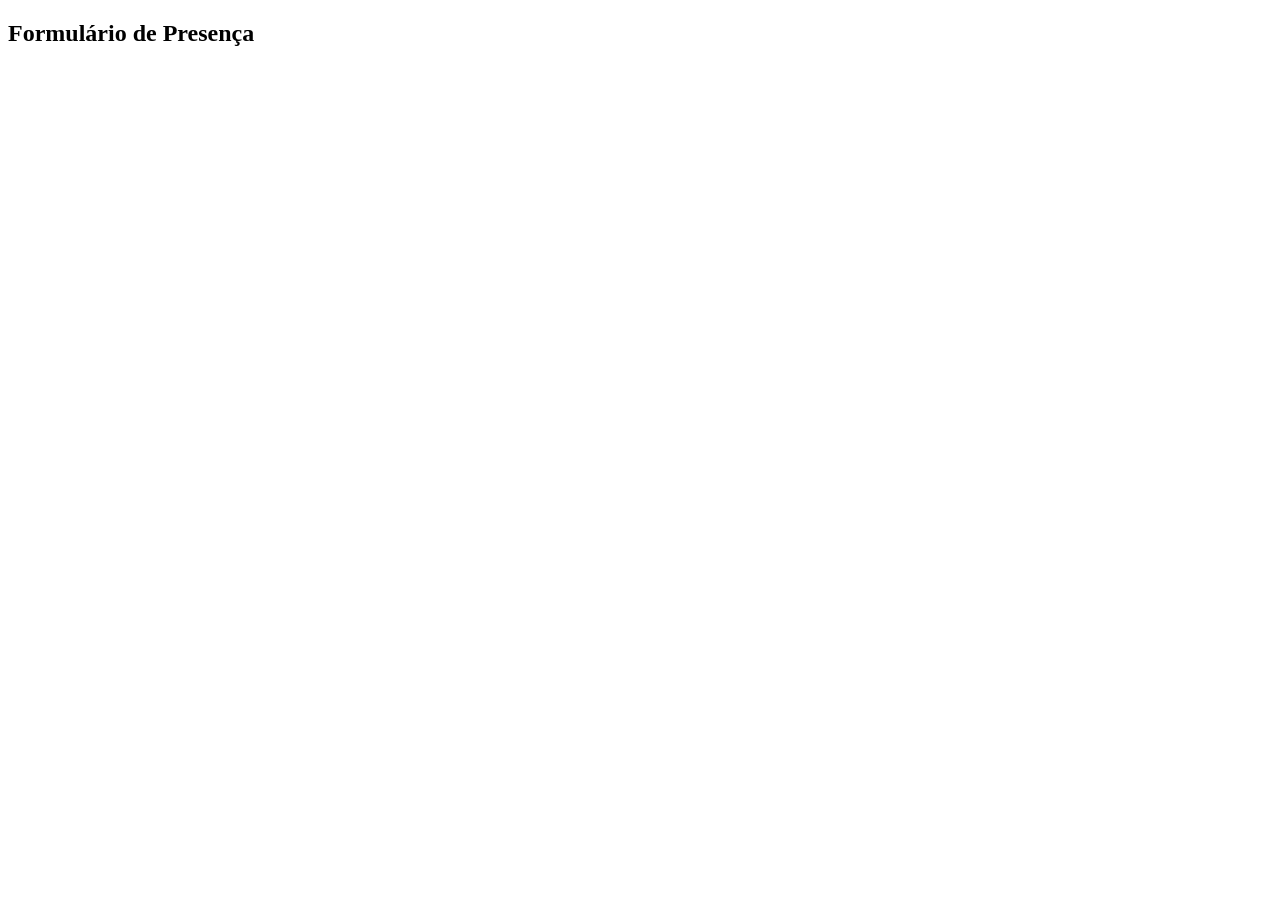
<file: formulario.html>
<!DOCTYPE html>
<html lang="pt-br">
  <head>
    <meta charset="UTF-8" />
    <meta name="viewport" content="width=device-width, initial-scale=1.0" />
    <title>Formulário de Presença</title>
    <script>
      const distanciaMaxima = 20; // Raio em metros
      let latitudeProfessor, longitudeProfessor;
      const senhaProfessor = "1234"; // Senha do professor (use uma senha mais segura em produção)

      function iniciarSistema() {
        const userType = prompt(
          "Você é o professor ou um aluno? (Digite 'professor' ou 'aluno')"
        ).toLowerCase();

        if (userType === "professor") {
          autenticarProfessor();
        } else if (userType === "aluno") {
          verificarAluno();
        } else {
          alert("Tipo de usuário inválido. A página será recarregada.");
          location.reload();
        }
      }

      function autenticarProfessor() {
        const senhaInserida = prompt("Por favor, insira a senha de professor:");

        if (senhaInserida === senhaProfessor) {
          configurarProfessor();
        } else {
          alert("Senha incorreta. A página será recarregada.");
          location.reload();
        }
      }

      function configurarProfessor() {
        if (navigator.geolocation) {
          navigator.geolocation.getCurrentPosition(
            (position) => {
              latitudeProfessor =
                Math.round(position.coords.latitude * 1e6) / 1e6;
              longitudeProfessor =
                Math.round(position.coords.longitude * 1e6) / 1e6;

              // Salva a localização no localStorage
              localStorage.setItem("latitudeProfessor", latitudeProfessor);
              localStorage.setItem("longitudeProfessor", longitudeProfessor);

              alert(
                `Localização do professor configurada! Latitude: ${latitudeProfessor}, Longitude: ${longitudeProfessor}`
              );
            },
            (error) => {
              alert("Erro ao obter localização do professor: " + error.message);
            },
            { enableHighAccuracy: true }
          );
        } else {
          alert("Geolocalização não suportada pelo navegador.");
        }
      }

      function verificarAluno() {
        // Recupera a localização salva do professor
        latitudeProfessor = parseFloat(
          localStorage.getItem("latitudeProfessor")
        );
        longitudeProfessor = parseFloat(
          localStorage.getItem("longitudeProfessor")
        );

        if (isNaN(latitudeProfessor) || isNaN(longitudeProfessor)) {
          alert(
            "A localização do professor ainda não foi configurada. Tente novamente mais tarde."
          );
          return;
        }

        if (navigator.geolocation) {
          navigator.geolocation.getCurrentPosition(
            (position) => {
              const latitudeAluno =
                Math.round(position.coords.latitude * 1e6) / 1e6;
              const longitudeAluno =
                Math.round(position.coords.longitude * 1e6) / 1e6;

              console.log(
                "Localização do aluno:",
                latitudeAluno,
                longitudeAluno
              );

              const distancia = calcularDistancia(
                latitudeProfessor,
                longitudeProfessor,
                latitudeAluno,
                longitudeAluno
              );
              console.log("Distância calculada:", distancia, "metros");

              if (distancia <= distanciaMaxima) {
                document.getElementById("formulario").style.display = "block";
                alert("Você está dentro do raio permitido. Acesso liberado!");
              } else {
                alert(
                  `Você está fora do raio permitido (${distancia.toFixed(
                    2
                  )} metros). Acesso negado.`
                );
              }
            },
            (error) => {
              alert("Erro ao obter localização do aluno: " + error.message);
            },
            { enableHighAccuracy: true }
          );
        } else {
          alert("Geolocalização não suportada pelo navegador.");
        }
      }

      function calcularDistancia(lat1, lon1, lat2, lon2) {
        const R = 6371e3; // Raio da Terra em metros
        const rad = Math.PI / 180;
        const dLat = (lat2 - lat1) * rad;
        const dLon = (lon2 - lon1) * rad;
        const a =
          Math.sin(dLat / 2) * Math.sin(dLat / 2) +
          Math.cos(lat1 * rad) *
            Math.cos(lat2 * rad) *
            Math.sin(dLon / 2) *
            Math.sin(dLon / 2);
        const c = 2 * Math.atan2(Math.sqrt(a), Math.sqrt(1 - a));
        return R * c; // Distância em metros
      }
    </script>
  </head>
  <body onload="iniciarSistema()">
    <h2>Formulário de Presença</h2>
    <div id="formulario" style="display: none">
      <label for="nome">Nome:</label>
      <input type="text" id="nome" required /><br /><br />
      <label for="rgm">RGM:</label>
      <input type="text" id="rgm" required /><br /><br />
      <label for="turma">Turma:</label>
      <input type="text" id="turma" required /><br /><br />
      <label for="turno">Turno:</label>
      <input type="text" id="turno" required /><br /><br />
      <button type="submit">Enviar</button>
    </div>
  </body>
</html>
</file>
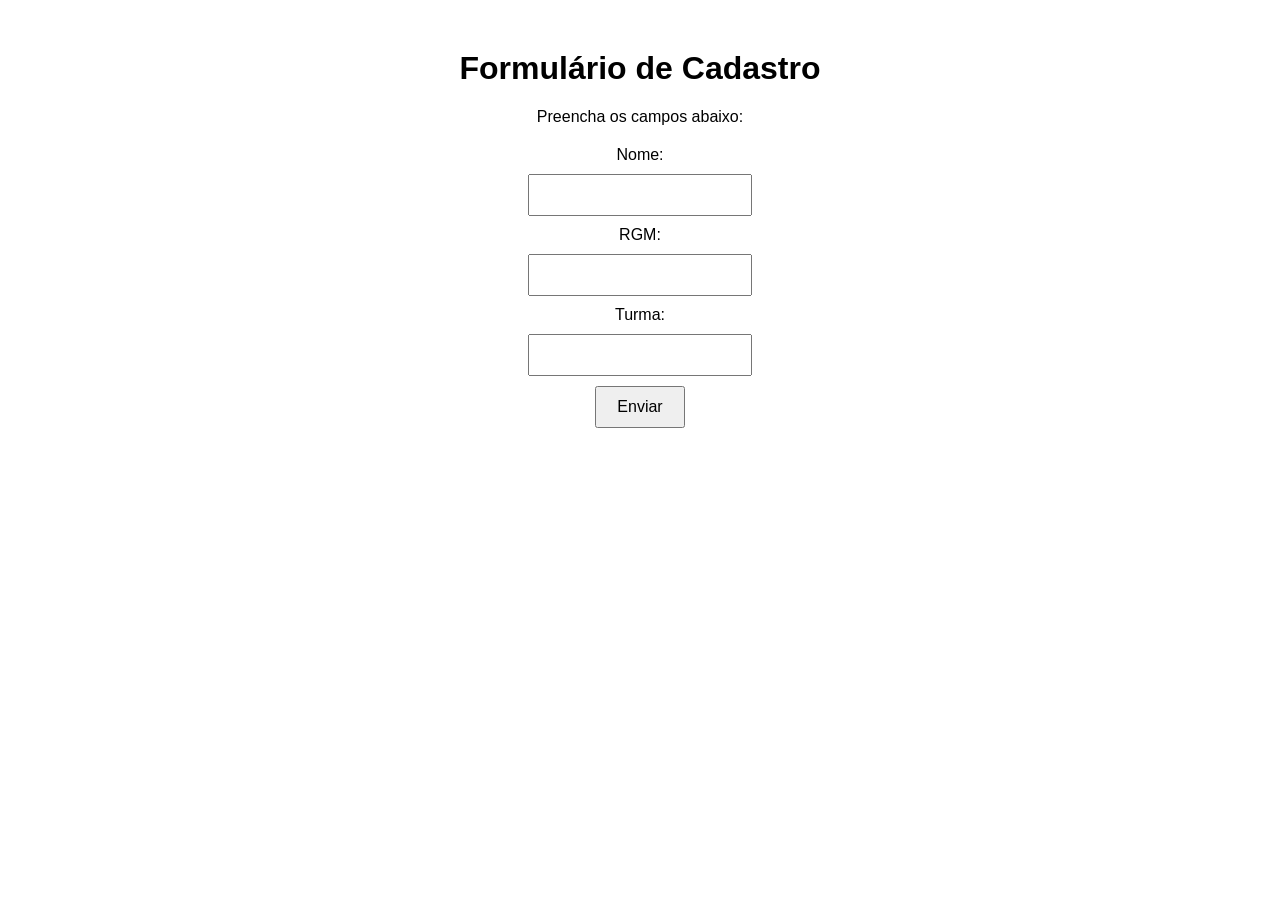
<file: from.html>
<!DOCTYPE html> 
<html lang="en">
<head>
  <meta charset="UTF-8">
  <meta name="viewport" content="width=device-width, initial-scale=1.0">
  <title>Formulário de Cadastro</title>
  <style>
    body {
      font-family: Arial, sans-serif;
      text-align: center;
      margin-top: 50px;
    }
    #form-container {
      margin-top: 20px;
    }
    input, select {
      padding: 10px;
      margin: 10px;
      width: 200px;
      font-size: 16px;
    }
    button {
      padding: 10px 20px;
      font-size: 16px;
      cursor: pointer;
    }
  </style>
</head>
<body>
  <h1>Formulário de Cadastro</h1>
  <p>Preencha os campos abaixo:</p>

  <div id="form-container">
    <form id="cadastroForm">
      <div>
        <label for="nome">Nome:</label><br>
        <input type="text" id="nome" name="nome" required><br>
      </div>

      <div>
        <label for="rgm">RGM:</label><br>
        <input type="text" id="rgm" name="rgm" required><br>
      </div>

      <div>
        <label for="turma">Turma:</label><br>
        <input type="text" id="turma" name="turma" required><br>
      </div>

      <div>
        <button type="submit">Enviar</button>
      </div>
    </form>
  </div>

  <script>
    // Processa o formulário ao enviar
    document.getElementById('cadastroForm').addEventListener('submit', function(event) {
      event.preventDefault();  // Impede o envio padrão

      // Coletando os dados do formulário
      const nome = document.getElementById('nome').value;
      const rgm = document.getElementById('rgm').value;
      const turma = document.getElementById('turma').value;

      // Mostra os dados preenchidos em um alerta
      alert(`Nome: ${nome}\nRGM: ${rgm}\nTurma: ${turma}`);
    });
  </script>
</body>
</html>
</file>
